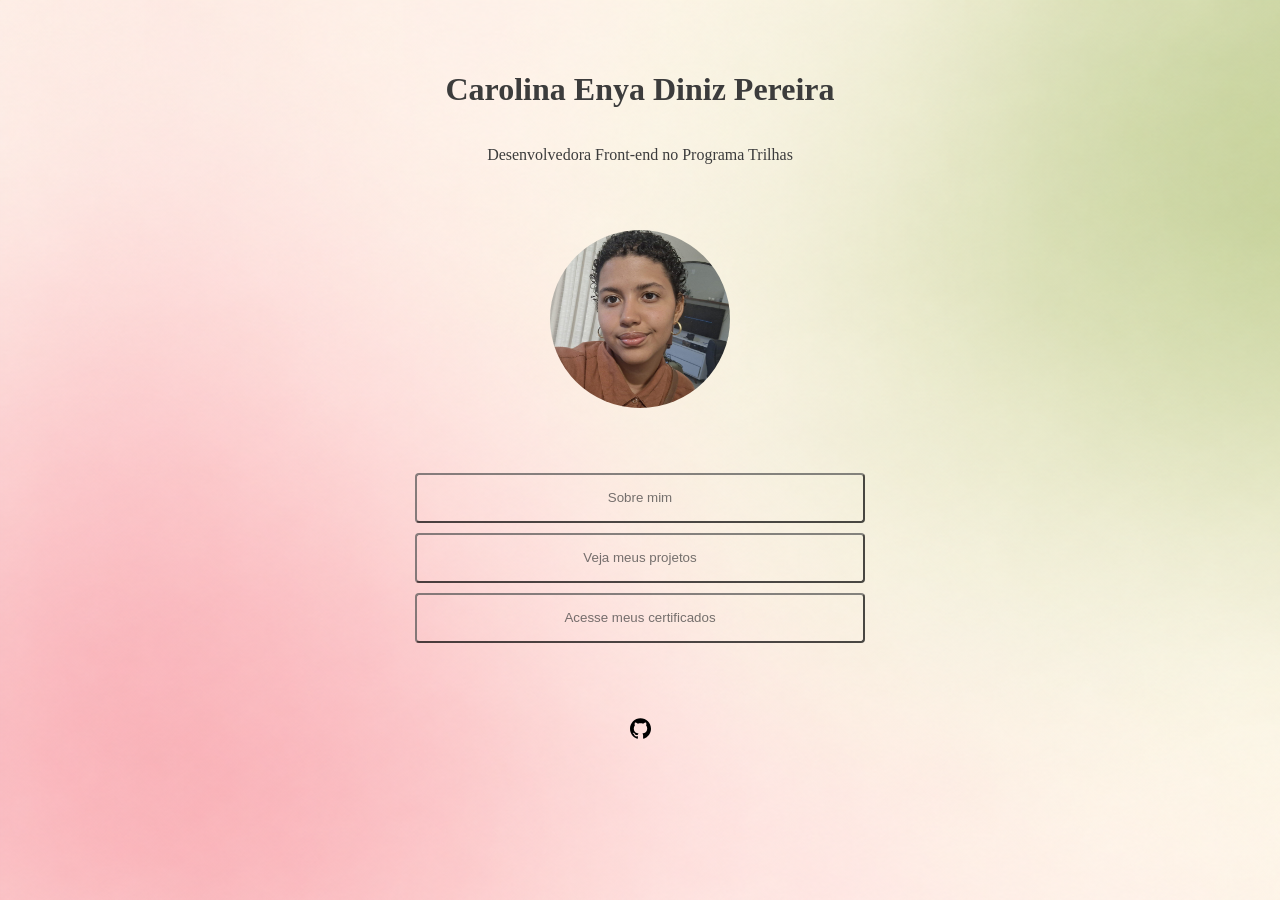
<file: index.html>
<!DOCTYPE html>
<html lang="pt-BR">
<head>
    <meta charset="UTF-8">
    <meta name="viewport" content="width=device-width, initial-scale=1.0">
    <title> Meu primeiro portfolio </title>
    <link rel="stylesheet" href="index.css">

</head>
<body>
    
    <div class="title">
        <h1> Carolina Enya Diniz Pereira </h1>
        <p> Desenvolvedora Front-end no Programa Trilhas </p>
        <img src="images/carol.jpg" alt="Uma imagem da Carol">

    </div>
    
    <div class="navegacao">
        <nav>
            <ul>
                <li>
                    
                    <button> 
                        <a href="informacoes.html"> Sobre mim </a>
                    </button>
                </li>
                <li>
                    <button>
                        <a href="projetos.html"> Veja meus projetos </a>
                    </button>
                    
                </li>
                <li>
                    <button> 
                        <a href="https://drive.google.com/drive/folders/1MoVGfj9c200YaFrxmIzWcBxmOJytribs?usp=sharing" target="_blank" rel="noopener noreferrer"> Acesse meus certificados </a>
                    </button>
                </li>
            </ul>
        </nav>
    </div>

    <footer>
        <a href="https://github.com/kurol-ctrl" target="_blank" rel="noopener noreferrer">
            <img src="images/github-icon.svg" alt="Ícone do GitHub">
        </a>
    </footer>

</body>
</html>
</file>
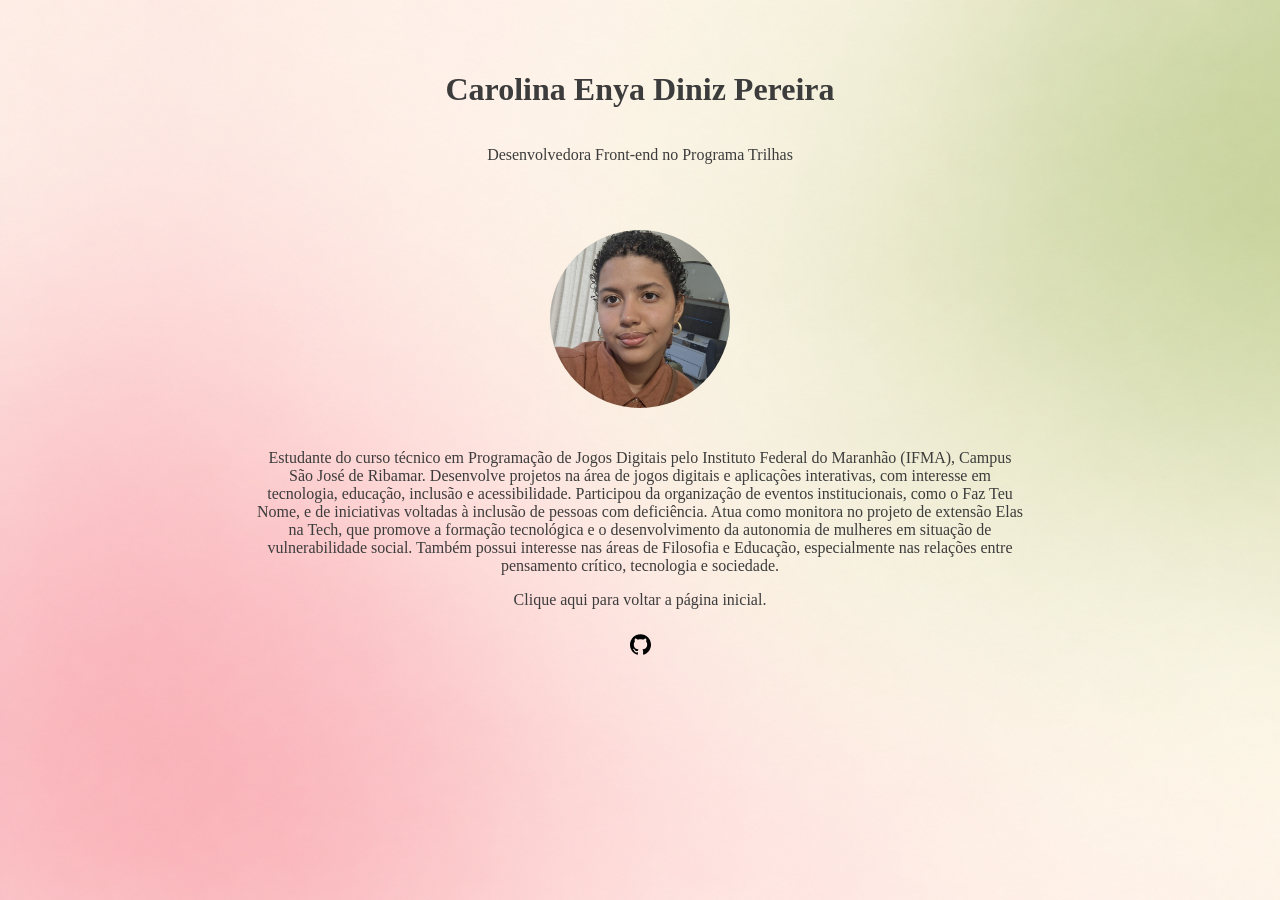
<file: informacoes.html>
<!DOCTYPE html>
<html lang="en">
<head>
    <meta charset="UTF-8">
    <meta name="viewport" content="width=device-width, initial-scale=1.0">
    <title> Sobre mim </title>
    <link rel="stylesheet" href="index.css">

</head>
<body>
    
    <div class="title">
        <h1> Carolina Enya Diniz Pereira </h1>
        <p> Desenvolvedora Front-end no Programa Trilhas </p>
        <img src="images/carol.jpg" alt="Uma imagem da Carol">

    </div>
    
    <div class="info">
        <p> Estudante do curso técnico em Programação de Jogos Digitais pelo Instituto Federal do Maranhão (IFMA), Campus São José de Ribamar. Desenvolve projetos na área de jogos digitais e aplicações interativas, com interesse em tecnologia, educação, inclusão e acessibilidade. Participou da organização de eventos institucionais, como o Faz Teu Nome, e de iniciativas voltadas à inclusão de pessoas com deficiência. Atua como monitora no projeto de extensão Elas na Tech, que promove a formação tecnológica e o desenvolvimento da autonomia de mulheres em situação de vulnerabilidade social. Também possui interesse nas áreas de Filosofia e Educação, especialmente nas relações entre pensamento crítico, tecnologia e sociedade.  </p>

        <a href="index.html"> Clique aqui para voltar a página inicial. </a>
    </div>

    <footer>
        <a href="https://github.com/kurol-ctrl" target="_blank" rel="noopener noreferrer">
            <img src="images/github-icon.svg" alt="Ícone do GitHub">
        </a>
    </footer>

</body>
</html>
</file>
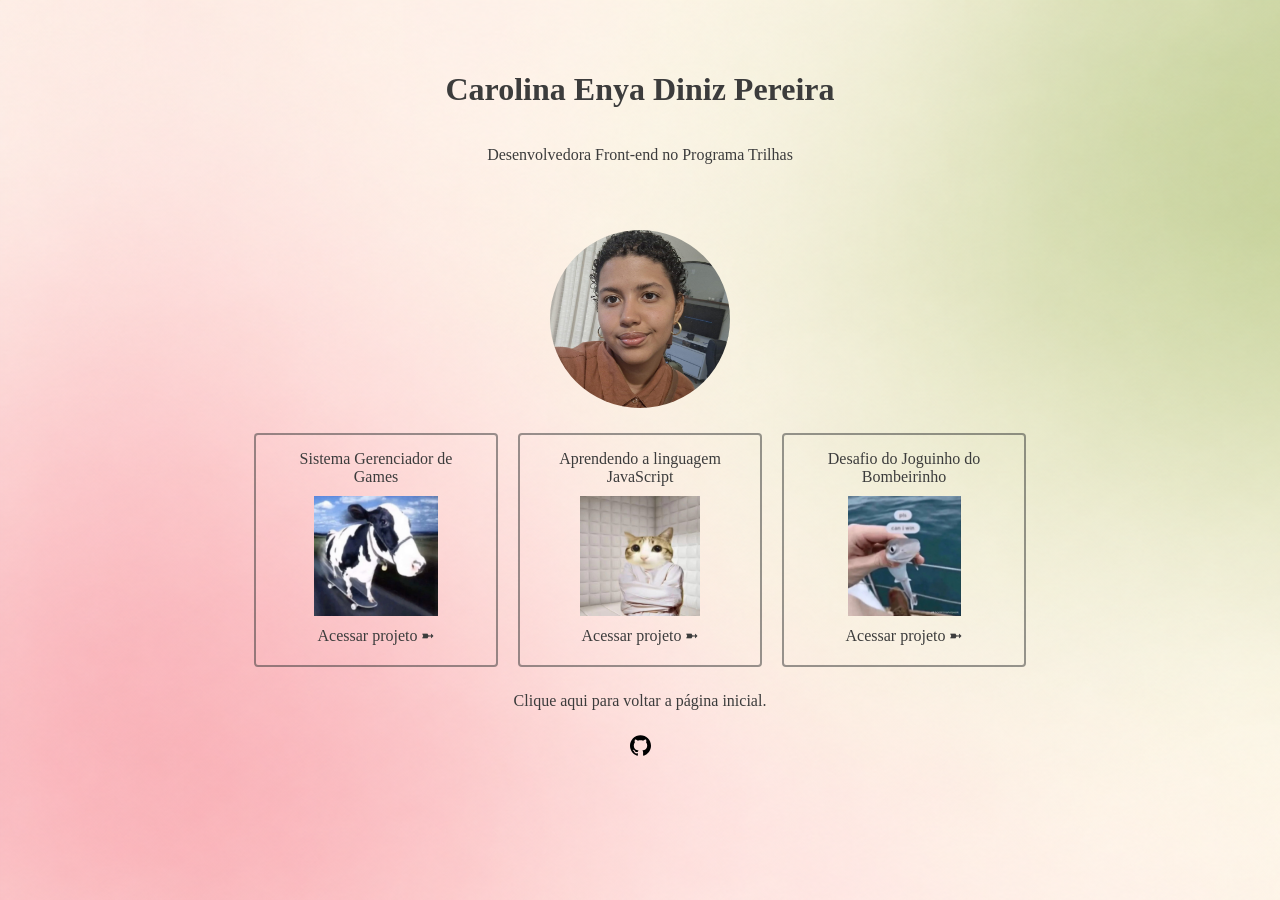
<file: projetos.html>
<!DOCTYPE html>
<html lang="en">
<head>
    <meta charset="UTF-8">
    <meta name="viewport" content="width=device-width, initial-scale=1.0">
    <title> Projetos </title>
    <link rel="stylesheet" href="index.css">

</head>
<body>

    <div class="title">
        <h1> Carolina Enya Diniz Pereira </h1>
        <p> Desenvolvedora Front-end no Programa Trilhas </p>
        <img src="images/carol.jpg" alt="Uma imagem da Carol">

    </div>

    <div class="projetos">
        <div class="caixa">
            <p> Sistema Gerenciador de Games</p>
            <img src="images/vaca.jpg" alt="Imagem do projeto"> 
            <a href="https://github.com/kurol-ctrl/Sistema-Gerenciador-de-Games" target="_blank" rel="noopener noreferrer"> Acessar projeto ➼ </a>
        </div>
        <div class="caixa">
            <p>  Aprendendo a linguagem JavaScript</p>
            <img src="images/gato.jpg" alt="Imagem do projeto"> 
            <a href="https://github.com/kurol-ctrl/Aprendendo-JS" target="_blank" rel="noopener noreferrer"> Acessar projeto ➼ </a>
        </div>
        <div class="caixa">
            <p>Desafio do Joguinho do Bombeirinho</p>
            <img src="images/peixes.jpg" alt="Imagem do projeto"> 
            <a href="https://github.com/kurol-ctrl/Joguinho-do-Bombeirinho" target="_blank" rel="noopener noreferrer"> Acessar projeto ➼ </a>
        </div>

    </div>
    
    <a href="index.html"> Clique aqui para voltar a página inicial. </a>

    <footer>
        <a href="https://github.com/kurol-ctrl" target="_blank" rel="noopener noreferrer">
            <img src="images/github-icon.svg" alt="Ícone do GitHub">
        </a>
    </footer>
    
</body>
</html>
</file>
<file: index.css>
body {
    background-image: url("images/background.png");
    color: rgb(60, 60, 60);

    margin: 0;
    padding: 0;
    height: 100%;
}


.title {
    flex-direction: column;
    display: flex;
    justify-content: center;
    text-align: center;
    padding: 50px;
    padding-bottom: 25px;

}

.title img {
    width: 180px;
    border-radius: 50%;
    margin-top: 50px;
    margin-left: auto;
    margin-right: auto;
    padding-bottom: 0%;
}

.navegacao nav {
    display: flex;
    text-align: center;
    flex-direction: column;
    font-family:'Times New Roman', Times, serif;
    padding: 35px;
}

.navegacao ul {
    list-style-type: none;
    padding: 5px;
    margin: 0px;
}

a {
    color: rgb(60, 60, 60);
    text-decoration: none;
    display: flex;
    text-align: center;
    justify-content: center;
}

.info {
    max-width: 60%;
    margin-left: auto;
    margin-right: auto;
    text-align: center;

}



button {

    width: 450px;
    height: 50px;
    opacity: 0.7;
    text-align: center;
    background-color: transparent;   
    border-radius: 4px;
    margin-bottom: 10px;
}

footer img {
    margin-top: 25px;
    width: 21px;
    height: 21px;
}

footer {
    display: flex;
    justify-content: center;
}



.projetos {
    display: flex;
    gap: 20px;
    justify-content: center;
    align-items: center;
}

.caixa {
    width: 200px;
    height: 200px;
    color: rgb(60, 60, 60);
    background-color: transparent;
    padding: 15px 20px; 
    margin-bottom: 25px; 
    border-radius: 4px;
    border: 2px solid #3132327f;
}

.caixa img {
    width: 180px;
    height: 120px;
    margin-top: 10px;
    margin-bottom: 10px;
    margin-left: auto;
    margin-right: auto;
    padding-bottom: 0%;

    display: flex;
    align-items: center;
    max-width: 100%;
    max-height: 100%;
    object-fit: contain;
}

.caixa p {
    margin: 0px;
}

p {
    text-align: center;
}
</file>
